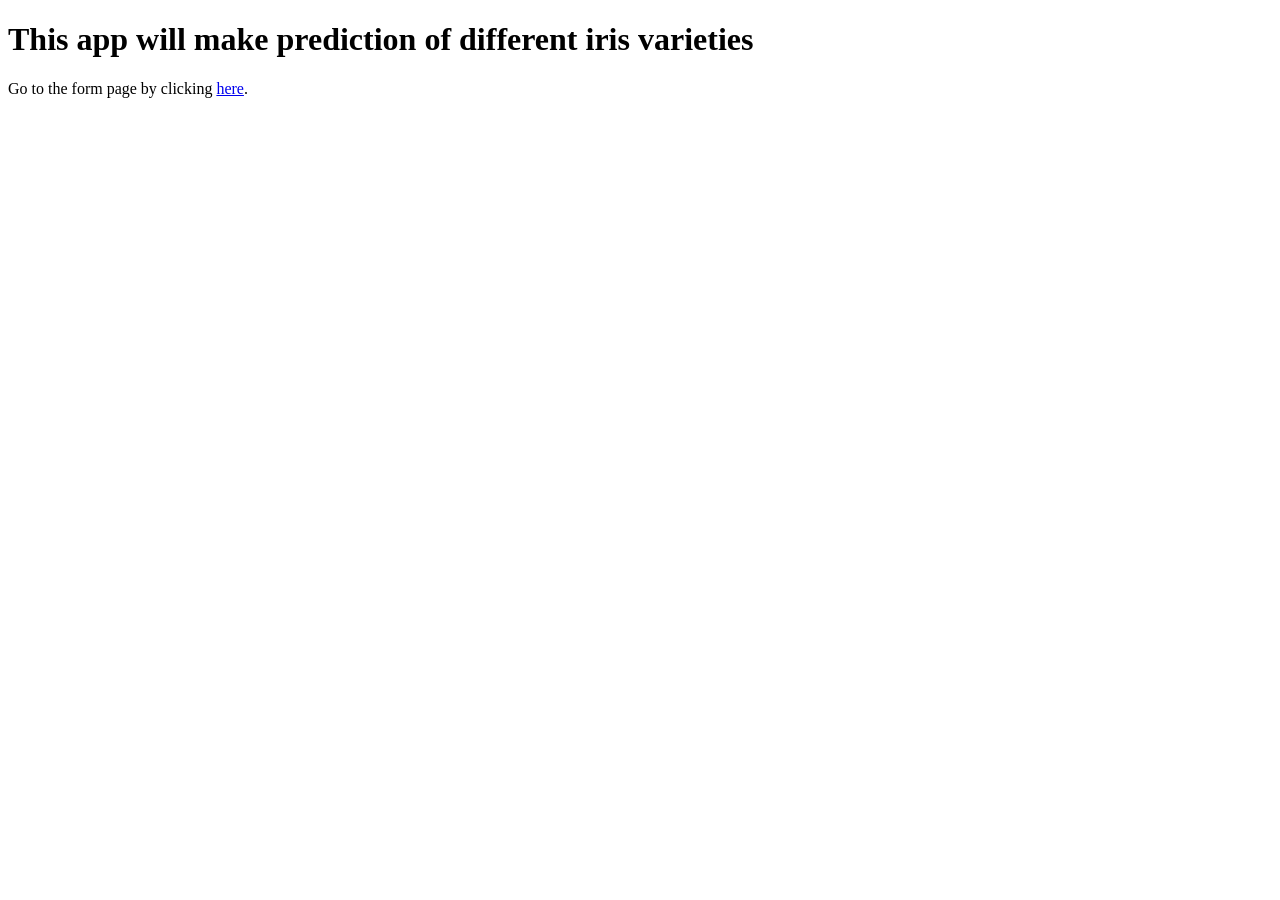
<file: iris_pred/iris_pred/templates/iris_pred/index.html>
<!DOCTYPE html>
<html lang="en">
<head>
  <meta charset="UTF-8">
  <meta http-equiv="X-UA-Compatible" content="IE=edge">
  <meta name="viewport" content="width=device-width, initial-scale=1.0">
  <title>Iris prediction</title>
</head>
  <body>
    <h1>This app will make prediction of different iris varieties</h1>
    <p>Go to the form page by clicking <a href="{% url 'form' %}">here</a>.</p>
  </body>
</html>
</file>
